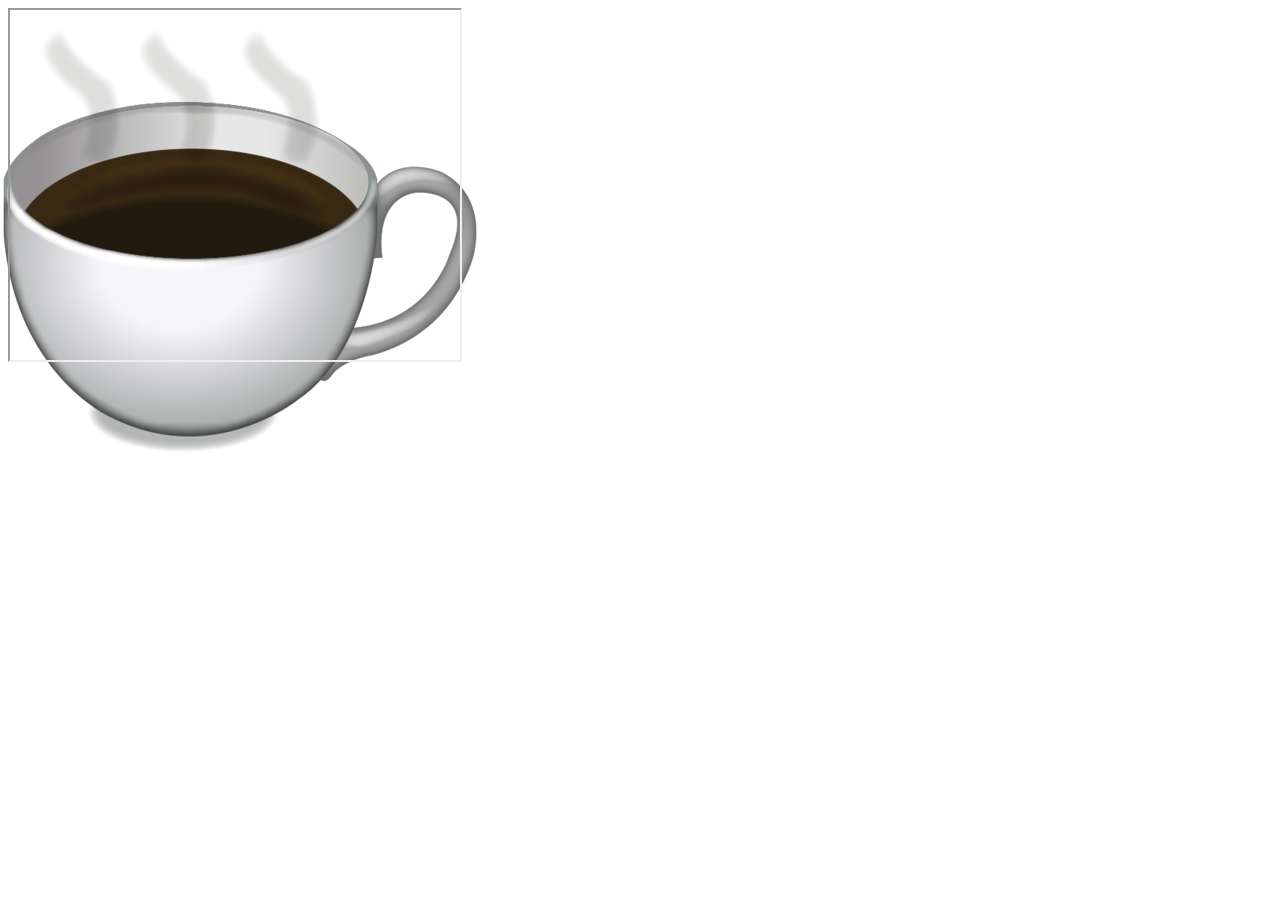
<file: HomepageD.html>
<!DOCTYPE html>
<html>
    <head>
        <title>Homepage</title>
        <link href="HomepageD.css" type="text/css" rel="stylesheet" />
    </head>
    <body>
        <iframe id="map" width="450" height="350" src="http://maps.google.co.uk/maps?q=moma+new+york&amp;output=embed">
        </iframe>
    </body>
</html>


<!-- https://www.google.com/maps/search/coffee+in+EaDo,+Houston,+TX;output=embed  -->
</file>
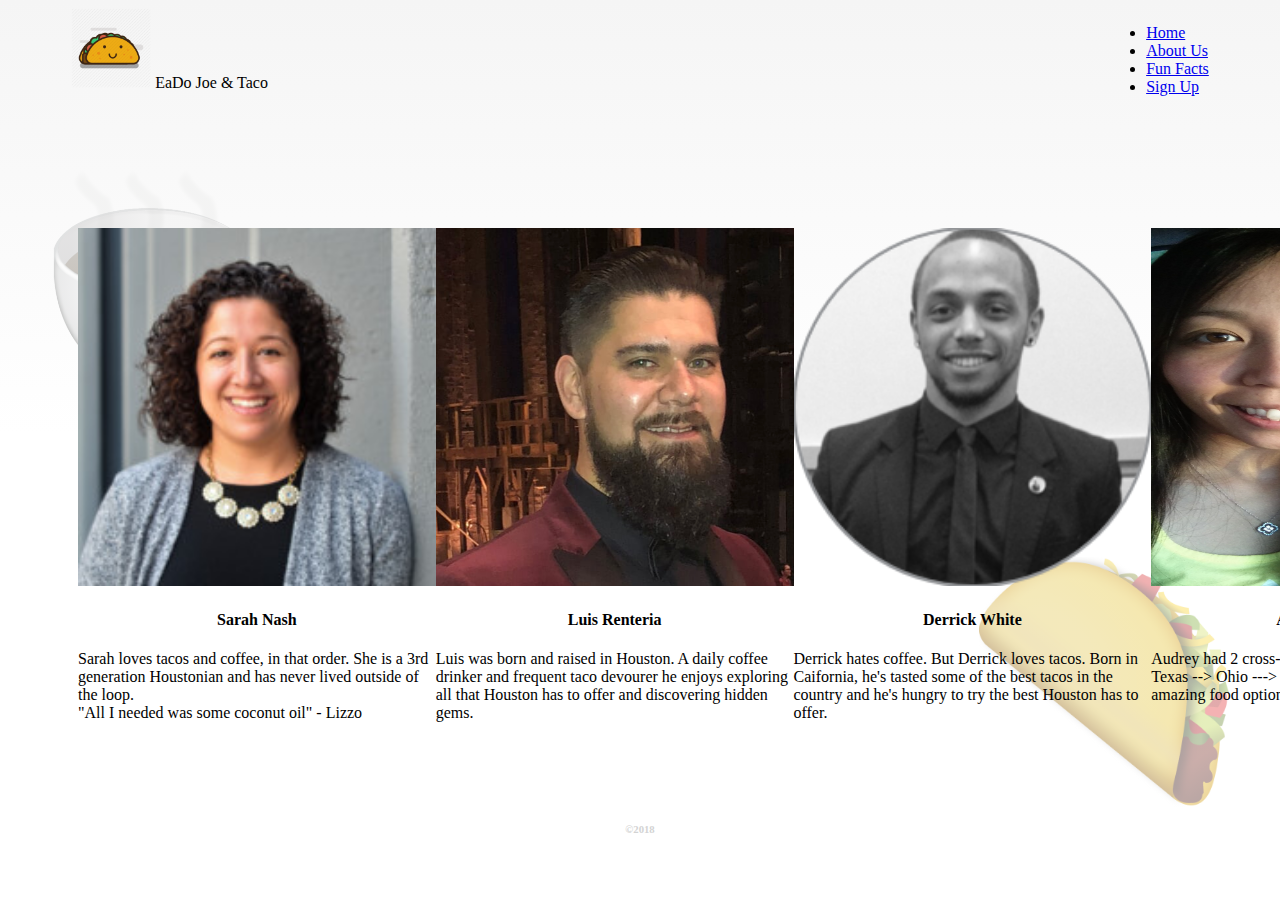
<file: pages/aboutus.html>
<!DOCTYPE html>
<html lang="en">
<head>
    <meta charset="UTF-8">
        <meta name="viewport" content="width=device-width, initial-scale=1, shrink-to-fit=no">
        <meta charset="UTF-8">
        <meta name="viewport" content="width=device-width, initial-scale=1.0">
        <meta http-equiv="X-UA-Compatible" content="ie=edge">
        <link rel="stylesheet" href="https://stackpath.bootstrapcdn.com/bootstrap/4.1.3/css/bootstrap.min.css" integrity="sha384-MCw98/SFnGE8fJT3GXwEOngsV7Zt27NXFoaoApmYm81iuXoPkFOJwJ8ERdknLPMO" crossorigin="anonymous">
        <link rel="stylesheet" type="text/css" href="../styles/homepage.css">
        <title>Meet the team!</title></head>
    <body>
        <nav class="navbar navbar-expand-md navbar-dark bg-dark flex-container-nav">
            <div class="flex-item">
                <a class="navbar-brand" href="../pages/homepage.html"><img src="../img/logo.png" style="height: 80px"></a>
                <span class="navbar-text">EaDo Joe & Taco</span>
            </div>
            <div class="flex-item">
                <ul class="navbar-nav">
                    <li class="nav-item">
                        <a href="../pages/homepage.html" class="nav-link">Home</a>
                    </li>
                    <li class="nav-item">
                        <a href="../pages/aboutus.html" class="nav-link">About Us</a>
                    </li>
                    <li class="nav-item">
                        <a href="../pages/lingo.html" class="nav-link">Fun Facts</a>
                    </li>
                    <li class="nav-item">
                        <a href="../pages/signup.html" class="nav-link">Sign Up</a>
                    </li>
                </ul>
            </div>
        </nav>

        <div class="flex-container" style="display: flex; justify-content: space-evenly;">
            <div class="card" style="flex: 1;">

           <img class="card-img-top" src="../img/headshotnew.jpeg" alt="sarahs picture">
                <div class="card-body">
                    <h4 class="card-title">Sarah Nash</h4>
                    <p class="card-text">Sarah loves tacos and coffee, in that order.  She is a 3rd generation Houstonian and has never lived outside of the loop.<br>"All I needed was some coconut oil" - Lizzo</p>
                </div>
            </div>

            <div class="card" style="flex: 1;">
                <img class="card-img-top" src="../img/Luis.png" alt="Luis' picture">
                <div class="card-body">
                    <h4 class="card-title">Luis Renteria</h4>
                    <p class="card-text">Luis was born and raised in Houston. A daily coffee drinker and frequent taco devourer he enjoys exploring all that Houston has to offer and discovering hidden gems.</p>
                </div>
            </div>

            <div class="card" style="flex: 1;">
                <img class="card-img-top" src="../img/Derrick.png" alt="Derrick's picture">
                <div class="card-body">
                    <h4 class="card-title">Derrick White</h4>
                    <p class="card-text">Derrick hates coffee. But Derrick loves tacos. Born in Caifornia, he's tasted some of the best tacos in the country and he's hungry to try the best Houston has to offer.</p>
                </div>
            </div>

            <div class="card" style="flex: 1;">
                <img class="card-img-top" src="../img/9-18.jpg" alt="Audrey's picture">
                <div class="card-body">
                    <h4 class="card-title">Audrey Nguyen</h4>
                    <p class="card-text">Audrey had 2 cross-country moves within 9 months. Texas --> Ohio ---> Texas. She came back for all the amazing food options here~...and school.</p>
                </div>
            </div>
        </div>

    <!-- jquery stuff to run -->
        <script src="https://code.jquery.com/jquery-3.3.1.slim.min.js" integrity="sha384-q8i/X+965DzO0rT7abK41JStQIAqVgRVzpbzo5smXKp4YfRvH+8abtTE1Pi6jizo" crossorigin="anonymous"></script>
        <script src="https://cdnjs.cloudflare.com/ajax/libs/popper.js/1.14.3/umd/popper.min.js" integrity="sha384-ZMP7rVo3mIykV+2+9J3UJ46jBk0WLaUAdn689aCwoqbBJiSnjAK/l8WvCWPIPm49" crossorigin="anonymous"></script>
        <script src="https://stackpath.bootstrapcdn.com/bootstrap/4.1.3/js/bootstrap.min.js" integrity="sha384-ChfqqxuZUCnJSK3+MXmPNIyE6ZbWh2IMqE241rYiqJxyMiZ6OW/JmZQ5stwEULTy" crossorigin="anonymous"></script>
        <footer>
                <nav class="navbar fixed-bottom navbar-dark bg-dark flex-container-nav">
                    <div class="flex-item">
                        <h6 style="color:lightgrey; text-align:center">©2018</h6>
                    </div>
            </footer>
    </body>
</html>
</file>
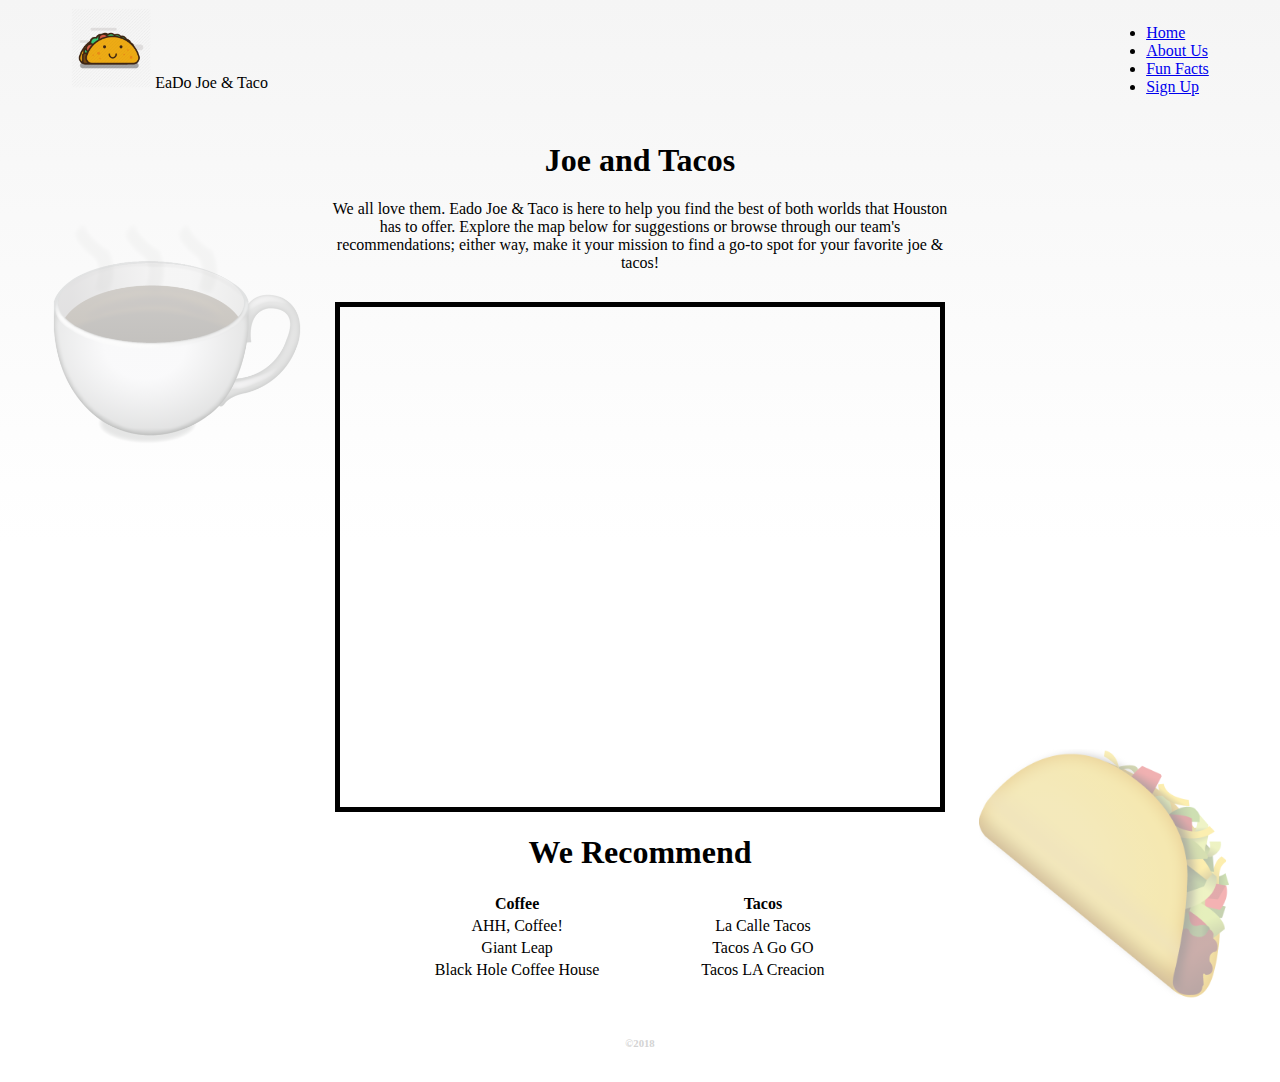
<file: pages/homepage.html>
<!DOCTYPE html>
<html lang="en">
<head>
    <meta charset="UTF-8">
    <meta name="viewport" content="width=device-width, initial-scale=1.0">
    <meta http-equiv="X-UA-Compatible" content="ie=edge">
    <link rel="stylesheet" href="https://stackpath.bootstrapcdn.com/bootstrap/4.1.3/css/bootstrap.min.css" integrity="sha384-MCw98/SFnGE8fJT3GXwEOngsV7Zt27NXFoaoApmYm81iuXoPkFOJwJ8ERdknLPMO" crossorigin="anonymous">
    <link rel="stylesheet" type="text/css" href="../styles/homepage.css">
    <title>EaDoJoe&Tacos</title>
</head>
<body>
    <nav class="navbar navbar-expand-md navbar-dark bg-dark flex-container-nav">
        <div class="flex-item">
            <a class="navbar-brand" href="../pages/homepage.html"><img src="../img/logo.png" style="height: 80px"></a>
            <span class="navbar-text">EaDo Joe & Taco</span>
        </div>
        <div class="flex-item">
            <ul class="navbar-nav">
                <li class="nav-item">
                    <a href="../pages/homepage.html" class="nav-link">Home</a>
                </li>
                <li class="nav-item">
                    <a href="../pages/aboutus.html" class="nav-link">About Us</a>
                </li>
                <li class="nav-item">
                    <a href="../pages/lingo.html" class="nav-link">Fun Facts</a>
                </li>
                <li class="nav-item">
                    <a href="../pages/signup.html" class="nav-link">Sign Up</a>
                </li>
            </ul>
        </div>
    </nav>
    <div id="intro">
            <h1>Joe and Tacos</h1>
            <p>We all love them. Eado Joe & Taco is here to help you find the best of both worlds that Houston has to offer. Explore the map below for suggestions or browse through our team's recommendations; either way, make it your mission to find a go-to spot for your favorite joe & tacos! </p>
        </div>
        <iframe width="600" height="500" id="gmap_canvas" src="https://maps.google.com/maps?q=tacos%20OR%20coffee%20&t=&z=13&ie=UTF8&iwloc=&output=embed" frameborder="0" scrolling="no" marginheight="0" marginwidth="0"></iframe>
        <div id="table" style="margin: 15px 15px 30px">
            <h1 style="text-align: center">We Recommend</h1>
            <table id="recommendations">
                <tr>
                    <th scope="col" width="100px">Coffee</th>
                    <th scope="col" width="100px">Tacos</th>
                </tr>
                <tr>
                    <td>AHH, Coffee!</td>
                    <td>La Calle Tacos</td>
                </tr>
                <tr>
                    <td>Giant Leap</td>
                    <td>Tacos A Go GO</td>
                </tr>
                <tr>
                    <td>Black Hole Coffee House</td>
                    <td>Tacos LA Creacion</td>
                </tr>  
            </table>
        </div>
        <footer>
            <nav class="navbar sticky-bottom navbar-dark bg-dark flex-container-nav">
                <div class="flex-item">
                    <h6 style="color:lightgrey; text-align:center">©2018</h6>
                </div>
        </footer>
    
</body>
</html>
</file>
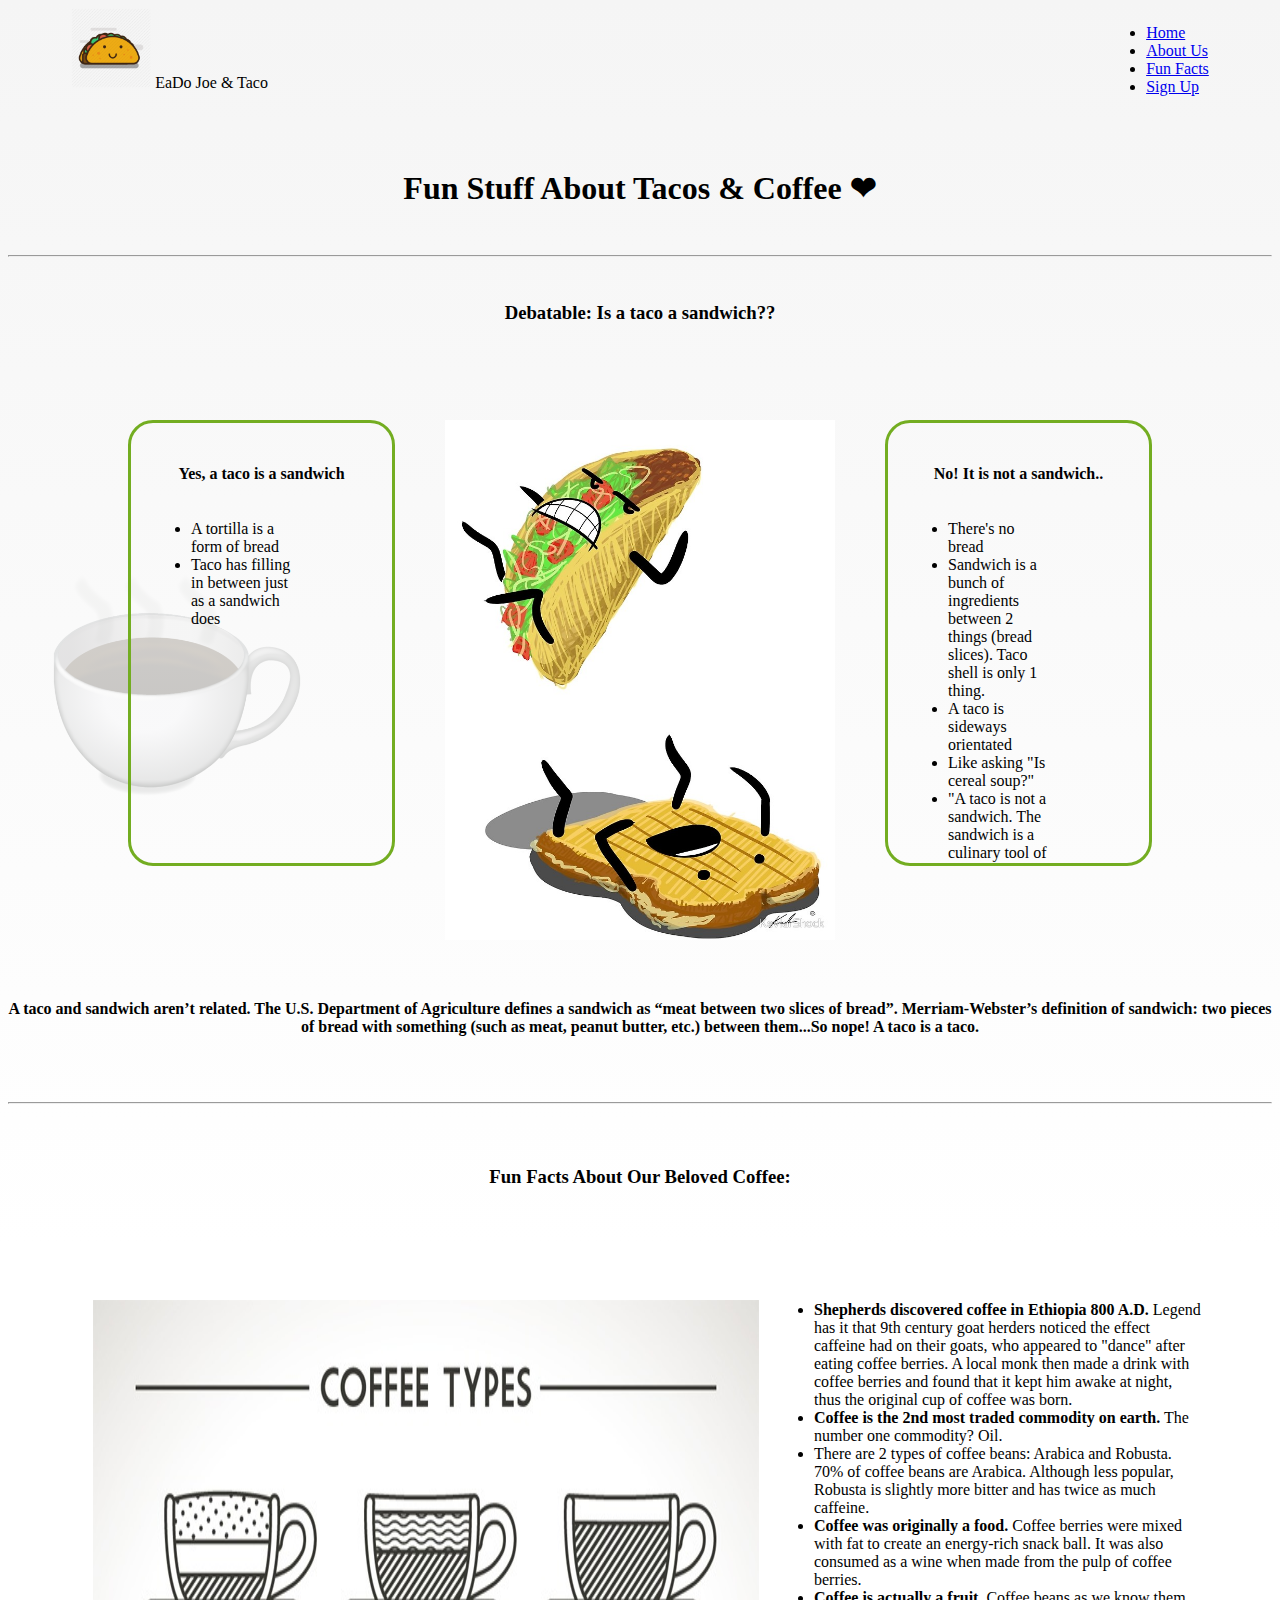
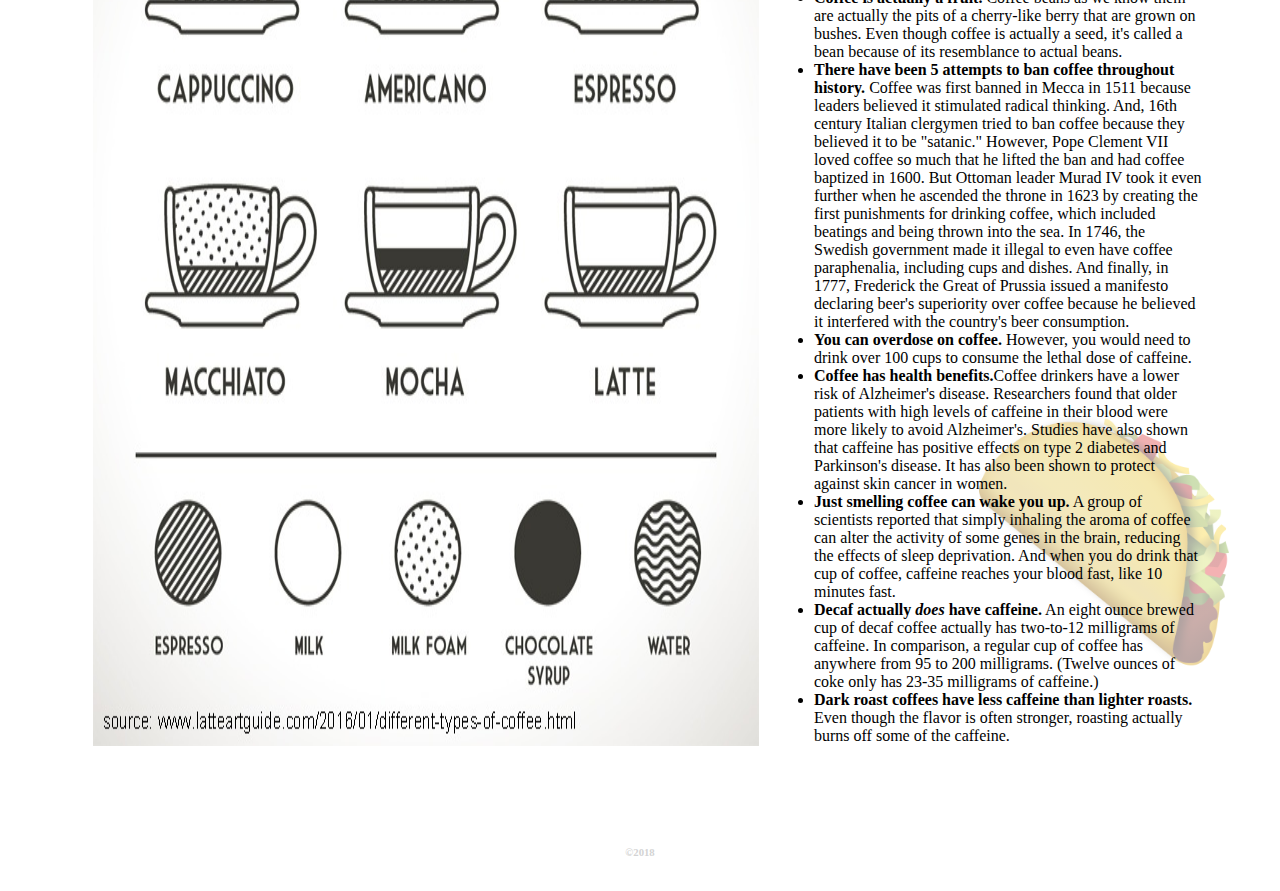
<file: pages/lingo.html>
<!doctype html>
<html lang="en">
  <head>
    <!-- Required meta tags -->
    <meta charset="utf-8">
    <meta name="viewport" content="width=device-width, initial-scale=1, shrink-to-fit=no">
    <!-- Bootstrap CSS -->
    <link rel="stylesheet" href="https://stackpath.bootstrapcdn.com/bootstrap/4.1.3/css/bootstrap.min.css" integrity="sha384-MCw98/SFnGE8fJT3GXwEOngsV7Zt27NXFoaoApmYm81iuXoPkFOJwJ8ERdknLPMO" crossorigin="anonymous">
    <link rel="stylesheet" type="text/css" href="../styles/homepage.css">
    <title>Tacos & Coffee Fun Facts</title>
  </head>
  <body>
        <nav class="navbar navbar-expand-md navbar-dark bg-dark flex-container-nav">
                <div class="flex-item">
                    <a class="navbar-brand" href="../pages/homepage.html"><img src="../img/logo.png" style="height: 80px"></a>
                    <span class="navbar-text">EaDo Joe & Taco</span>
                </div>
                <div class="flex-item">
                    <ul class="navbar-nav">
                        <li class="nav-item">
                            <a href="../pages/homepage.html" class="nav-link">Home</a>
                        </li>
                        <li class="nav-item">
                            <a href="../pages/aboutus.html" class="nav-link">About Us</a>
                        </li>
                        <li class="nav-item">
                            <a href="../pages/lingo.html" class="nav-link">Fun Facts</a>
                        </li>
                        <li class="nav-item">
                            <a href="../pages/signup.html" class="nav-link">Sign Up</a>
                        </li>
                    </ul>
                </div>
            </nav>
        <br /><br />
    <h1 id="title">Fun Stuff About Tacos & Coffee &#x2764;</h1><br /><hr /><br />
    <h3><b>Debatable: Is a taco a sandwich??</b></h3><br />
    
    <div class="flex-container" style="display:flex; flex-direction: row;">
        <div class="debate">
        <h4><b>Yes, a taco is a sandwich</b></h4>
            <ul style="width:45%; float:left;">
                <li>A tortilla is a form of bread</li>
                <li>Taco has filling in between just as a sandwich does</li>
            </ul>
        </div>
        
        <img src="../img/tacovssandwich.jpg" alt="Taco vs Sandwich" style="width:600px;height:520px">

        <div class="debate">
        <h4><b>No! It is not a sandwich..</b></h4>
            <ul style="width:45%; float:left;">
                <li>There's no bread</li>
                <li>Sandwich is a bunch of ingredients between 2 things (bread slices). Taco shell is only 1 thing.</li>
                <li>A taco is sideways orientated</li>
                <li>Like asking "Is cereal soup?"</li>
                <li>"A taco is not a sandwich. The sandwich is a culinary tool of Western European colonialism. The taco is a triumph for the Mexican working class." -Zach Carter</li>
                <li>"Not for nothing, but I think the taco probably came first... so is the sandwich a taco?" -Sujata Mitra</li>
            </ul>
        </div>
    </div>
    <h4>A taco and sandwich aren’t related. The U.S. Department of Agriculture defines a sandwich as “meat between two slices of bread”. Merriam-Webster’s definition of sandwich: two pieces of bread with something (such as meat, peanut butter, etc.) between them...So nope! A taco is a taco.</h4><br /><br /><hr /><br /><br />
    
    <h3><b>Fun Facts About Our Beloved Coffee:</b></h3><br />

    <div class="flex-container" style="display:flex; flex-direction: row;">
            <img id="coffee" src="../img/different-types-of-coffee-infograph.jpg" alt="Coffee drink types">
        <ul>
            <li><b>Shepherds discovered coffee in Ethiopia 800 A.D.</b>
Legend has it that 9th century goat herders noticed the effect caffeine had on their goats, who appeared to "dance" after eating coffee berries. A local monk then made a drink with coffee berries and found that it kept him awake at night, thus the original cup of coffee was born.</li>
            <li><b>Coffee is the 2nd most traded commodity on earth.</b> The number one commodity? Oil.</li>
            <li>There are 2 types of coffee beans: Arabica and Robusta.
70% of coffee beans are Arabica. Although less popular, Robusta is slightly more bitter and has twice as much caffeine.</li>
            <li><b>Coffee was originally a food.</b>
Coffee berries were mixed with fat to create an energy-rich snack ball. It was also consumed as a wine when made from the pulp of coffee berries.</li>
            <li><b>Coffee is actually a fruit.</b>
Coffee beans as we know them are actually the pits of a cherry-like berry that are grown on bushes. Even though coffee is actually a seed, it's called a bean because of its resemblance to actual beans.</li>
            <li><b>There have been 5 attempts to ban coffee throughout history.</b>
Coffee was first banned in Mecca in 1511 because leaders believed it stimulated radical thinking. And, 16th century Italian clergymen tried to ban coffee because they believed it to be "satanic." However, Pope Clement VII loved coffee so much that he lifted the ban and had coffee baptized in 1600. But Ottoman leader Murad IV took it even further when he ascended the throne in 1623 by creating the first punishments for drinking coffee, which included beatings and being thrown into the sea.
In 1746, the Swedish government made it illegal to even have coffee paraphenalia, including cups and dishes. And finally, in 1777, Frederick the Great of Prussia issued a manifesto declaring beer's superiority over coffee because he believed it interfered with the country's beer consumption.</li>
            <li><b>You can overdose on coffee.</b>
However, you would need to drink over 100 cups to consume the lethal dose of caffeine.</li>
            <li><b>Coffee has health benefits.</b>Coffee drinkers have a lower risk of Alzheimer's disease.
Researchers found that older patients with high levels of caffeine in their blood were more likely to avoid Alzheimer's. Studies have also shown that caffeine has positive effects on type 2 diabetes and Parkinson's disease. It has also been shown to protect against skin cancer in women.</li>
            <li><b>Just smelling coffee can wake you up.</b>
A group of scientists reported that simply inhaling the aroma of coffee can alter the activity of some genes in the brain, reducing the effects of sleep deprivation. And when you do drink that cup of coffee, caffeine reaches your blood fast, like 10 minutes fast.</li>
            <li><b>Decaf actually <i>does</i> have caffeine.</b>
An eight ounce brewed cup of decaf coffee actually has two-to-12 milligrams of caffeine. In comparison, a regular cup of coffee has anywhere from 95 to 200 milligrams. (Twelve ounces of coke only has 23-35 milligrams of caffeine.)</li>
            <li><b>Dark roast coffees have less caffeine than lighter roasts.</b>
Even though the flavor is often stronger, roasting actually burns off some of the caffeine.</li>
            </div>
<!-- <div class="carousel-item">
        <img src="..." alt="...">
        <div class="carousel-caption d-none d-md-block">
          <h5>...</h5>
          <p>...</p>
        </div>
      </div> -->


    <!-- Optional JavaScript -->
    <!-- jQuery first, then Popper.js, then Bootstrap JS -->
    <script src="https://code.jquery.com/jquery-3.3.1.slim.min.js" integrity="sha384-q8i/X+965DzO0rT7abK41JStQIAqVgRVzpbzo5smXKp4YfRvH+8abtTE1Pi6jizo" crossorigin="anonymous"></script>
    <script src="https://cdnjs.cloudflare.com/ajax/libs/popper.js/1.14.3/umd/popper.min.js" integrity="sha384-ZMP7rVo3mIykV+2+9J3UJ46jBk0WLaUAdn689aCwoqbBJiSnjAK/l8WvCWPIPm49" crossorigin="anonymous"></script>
    <script src="https://stackpath.bootstrapcdn.com/bootstrap/4.1.3/js/bootstrap.min.js" integrity="sha384-ChfqqxuZUCnJSK3+MXmPNIyE6ZbWh2IMqE241rYiqJxyMiZ6OW/JmZQ5stwEULTy" crossorigin="anonymous"></script>

    <footer>
            <nav class="navbar fixed-bottom navbar-dark bg-dark flex-container-nav">
                <div class="flex-item">
                    <h6 style="color:lightgrey; text-align:center">©2018</h6>
                </div>
    </footer>

</body>
</html>
</file>
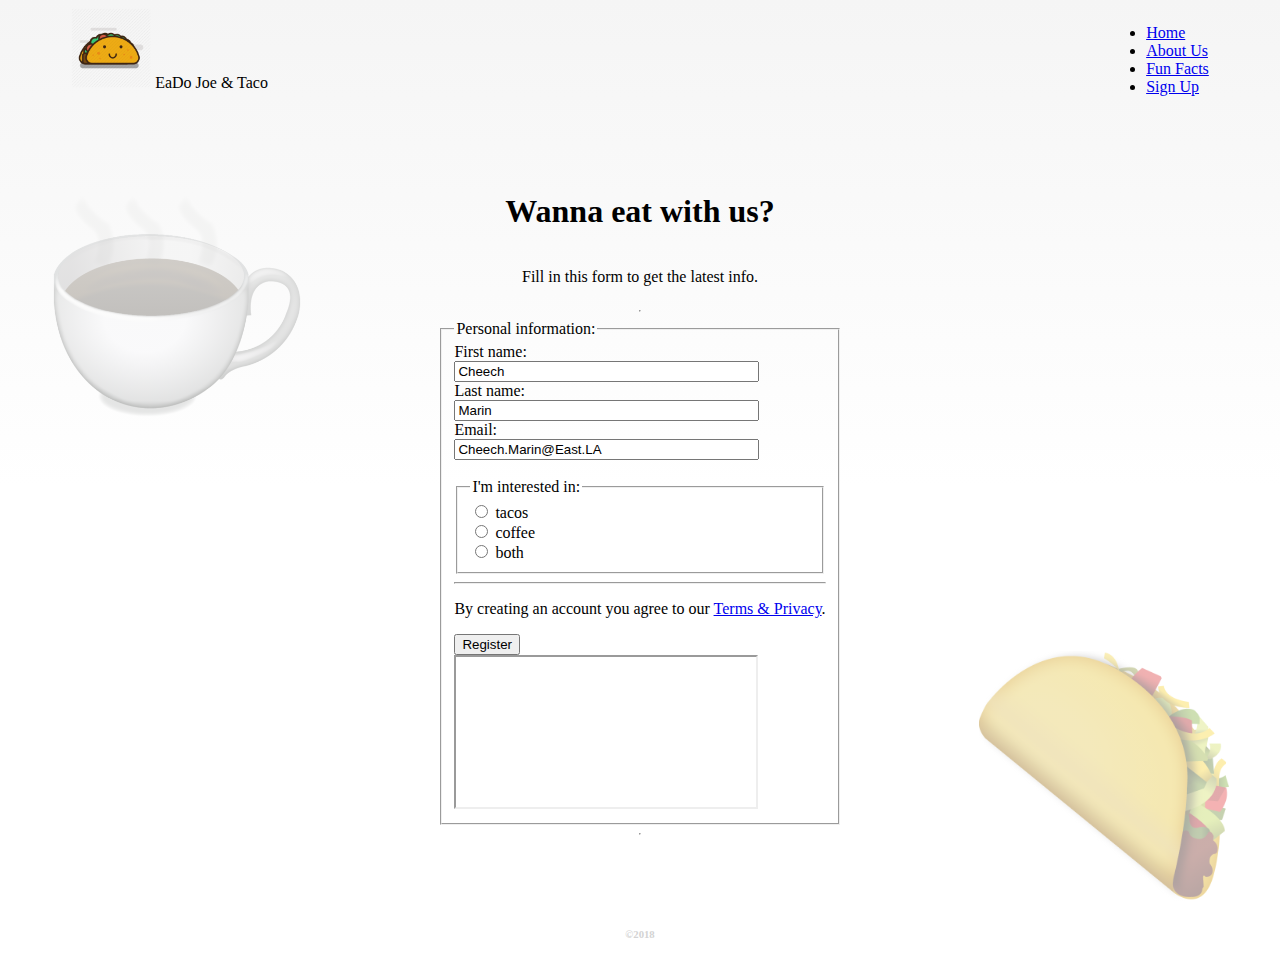
<file: pages/signup.html>
<!DOCTYPE html>
<html lang="en">
    <head>
        <meta charset="UTF-8">
        <meta name="viewport" content="width=device-width, initial-scale=1, shrink-to-fit=no">
        <meta charset="UTF-8">
        <meta name="viewport" content="width=device-width, initial-scale=1.0">
        <meta http-equiv="X-UA-Compatible" content="ie=edge">
        <link rel="stylesheet" href="https://stackpath.bootstrapcdn.com/bootstrap/4.1.3/css/bootstrap.min.css" integrity="sha384-MCw98/SFnGE8fJT3GXwEOngsV7Zt27NXFoaoApmYm81iuXoPkFOJwJ8ERdknLPMO" crossorigin="anonymous">
        <script src="https://ajax.googleapis.com/ajax/libs/jquery/1.12.4/jquery.min.js"></script>
        <script src="https://maxcdn.bootstrapcdn.com/bootstrap/3.3.7/js/bootstrap.min.js"></script>
        <link rel="stylesheet" type="text/css" href="../styles/homepage.css">
        <title>Sign Up</title>
    </head>
    <body>
        <nav class="navbar navbar-expand-md navbar-dark bg-dark flex-container-nav">
            <div class="flex-item">
                <a class="navbar-brand" href="../pages/homepage.html"><img src="../img/logo.png" style="height: 80px"></a>
                <span class="navbar-text">EaDo Joe & Taco</span>
            </div>
            <div class="flex-item">
                <ul class="navbar-nav">
                    <li class="nav-item">
                        <a href="../pages/homepage.html" class="nav-link">Home</a>
                    </li>
                    <li class="nav-item">
                        <a href="../pages/aboutus.html" class="nav-link">About Us</a>
                    </li>
                    <li class="nav-item">
                        <a href="../pages/lingo.html" class="nav-link">Fun Facts</a>
                    </li>
                    <li class="nav-item">
                        <a href="../pages/signup.html" class="nav-link">Sign Up</a>
                    </li>
                </ul>
            </div>
        </nav>
        <!-- <form action="action_page.php"> #GOALS -->
            <div class="flex-container" style="display: flex; flex-direction: column; align-items: center; ">
                <h1>Wanna eat with us?</h1>
                <p>Fill in this form to get the latest info.</p>
                <hr>
                <fieldset>
                    <legend>Personal information:</legend>
                        First name:<br>
                        <input type="text" name="firstname" size="35" value="Cheech"><br>
                        Last name:<br>
                        <input type="text" name="lastname" size="35" value="Marin"><br>
                        Email:<br>
                        <input type="text" name="emailaddress" size="35" value="Cheech.Marin@East.LA"><br>
                        <br>
                        <fieldset>
                                <legend>I'm interested in:</legend>
                        
                                <input type="radio" id="tacos" name="radio">
                                <label for="tacos">tacos</label><br/>
                        
                                <input type="radio" id="coffeebutton" name="radio">
                                <label for="coffee">coffee</label><br/>
                        
                                <input type="radio" id="both" name="radio">
                                <label for="both">both</label>
                        </fieldset>
                        <hr>
                        <p>By creating an account you agree to our <a href="https://xkcd.com/1269/" target="_blank">Terms & Privacy</a>.</p>
                        <!-- Modal HTML -->
                        <div class="bs-example">
                                <!-- Button HTML (to Trigger Modal) -->
                                <button type="button" class="btn btn-primary video-btn" data-toggle="modal" data-src="https://www.youtube.com/embed/dQw4w9WgXcQ" data-target="#myModal">
                                    Register
                                </button>
                                <!-- Modal HTML -->
                            <div class="modal fade" id="myModal" tabindex="-1" role="dialog" aria-labelledby="exampleModalLabel" aria-hidden="true">
                                <div class="modal-dialog" role="document">
                                    <div class="embed-responsive embed-responsive-16by9">
                                        <iframe class="embed-responsive-item" src="" id="video"  allowscriptaccess="always" allow="autoplay; encrypted-media" allowfullscreen></iframe>
                                    </div>
                                </div>      
                            </div>
                        </div>   
                </fieldset>
                <hr>
            </div>
        </form>
    </body>
    <footer>
        <nav class="navbar fixed-bottom navbar-dark bg-dark flex-container-nav">
            <div class="flex-item">
                <h6 style="color:lightgrey; text-align:center">©2018</h6>
            </div>
    </footer>
    <!-- jquery stuff to run -->
    <script src="https://code.jquery.com/jquery-3.3.1.slim.min.js" integrity="sha384-q8i/X+965DzO0rT7abK41JStQIAqVgRVzpbzo5smXKp4YfRvH+8abtTE1Pi6jizo" crossorigin="anonymous"></script>
    <script src="https://cdnjs.cloudflare.com/ajax/libs/popper.js/1.14.3/umd/popper.min.js" integrity="sha384-ZMP7rVo3mIykV+2+9J3UJ46jBk0WLaUAdn689aCwoqbBJiSnjAK/l8WvCWPIPm49" crossorigin="anonymous"></script>
    <script src="https://stackpath.bootstrapcdn.com/bootstrap/4.1.3/js/bootstrap.min.js" integrity="sha384-ChfqqxuZUCnJSK3+MXmPNIyE6ZbWh2IMqE241rYiqJxyMiZ6OW/JmZQ5stwEULTy" crossorigin="anonymous"></script>
    <script type="text/javascript">
        $(document).ready(function() {
        // Gets the video src from the data-src on the button
        var $videoSrc;  
        $('.video-btn').click(function() {
            $videoSrc = $(this).data( "src" );
        });
        console.log($videoSrc);
        // when the modal is opened autoplay it  
        $('#myModal').on('shown.bs.modal', function (e) {
        // set the video src to autoplay and not to show related video.
        $("#video").attr('src',$videoSrc + "?rel=0&amp;showinfo=0&amp;modestbranding=1&amp;autoplay=1"); 
        })
        // stop playing the youtube video when I close the modal
        $('#myModal').on('hide.bs.modal', function (e) {
            // a poor man's stop video
            $("#video").attr('src',$videoSrc); 
        }) 
        // document ready  
        });
    </script>
</html>
</file>
<file: HomepageD.css>
body {
    background-image: url("img/coffee.png");
    background-repeat: no-repeat;
    background-position: left top;
}

#map {
    margin: auto auto;
}
</file>
<file: styles/homepage.css>
.flex-container-nav {
    display: flex;
    padding-left: 5%;
    padding-right: 5%;
    /* border-style: dotted;
    border-color: red; */
}
.flex-item {
    justify-content: flex-start;
    /* border-style: dotted;
    border-color: red; */
}
.flex-item:nth-child(2) {
    flex-grow: 1;
    display: flex;
    justify-content: flex-end;
    /* border-color: blue; */
}
.flex-item:last-child {
   flex-grow: 1;
    /* border-style: dotted;
    border-color: red; */
}
.flex-container-cards {
    align-items: center;
    /* border-style: dotted;
    border-color: red; */
}
.card {
    padding-top: 5%;
    /* border-style: dotted;
    border-color: blue; */
}
.card-img-top {
    width: 357.75px;
    height: 357.75px;
    align-self: center;
}
body {
    background-image:linear-gradient(to bottom, #f5f5f5 0%,rgba(255, 255, 255, 0.6) 50%), url("../img/coffee.png"), url("../img/taco.png");
    background-repeat:no-repeat, no-repeat;
    background-position: 0% 0%, 5% 25%, 95% 90%;
    background-size: 100%, 250px ,250px;
}
#gmap_canvas {
    display: flex;
    align-content: flex-end;
    margin: 15px auto;
    border: 5px solid black
}
#intro {
    text-align: center;
    width: 50%;
    margin: 30px 25%;
}
th, td {
    text-align: center
}
#table * {
    margin-left: auto;
    margin-right: auto;
    width: 40%;
}
#title{
    text-align: center;
}

h3, h4{
    text-align: center;
}
.debate{
    display: inline-block;
    border-radius: 25px;
    border: 3px solid #73AD21;
    padding: 20px;
    margin: 0 50px; 
    width: 40%;
    height: 400px; 
    overflow: scroll;
}
#coffee{
    margin: 15px;
}
.flex-container{
    margin: 60px 70px;
}
</file>
